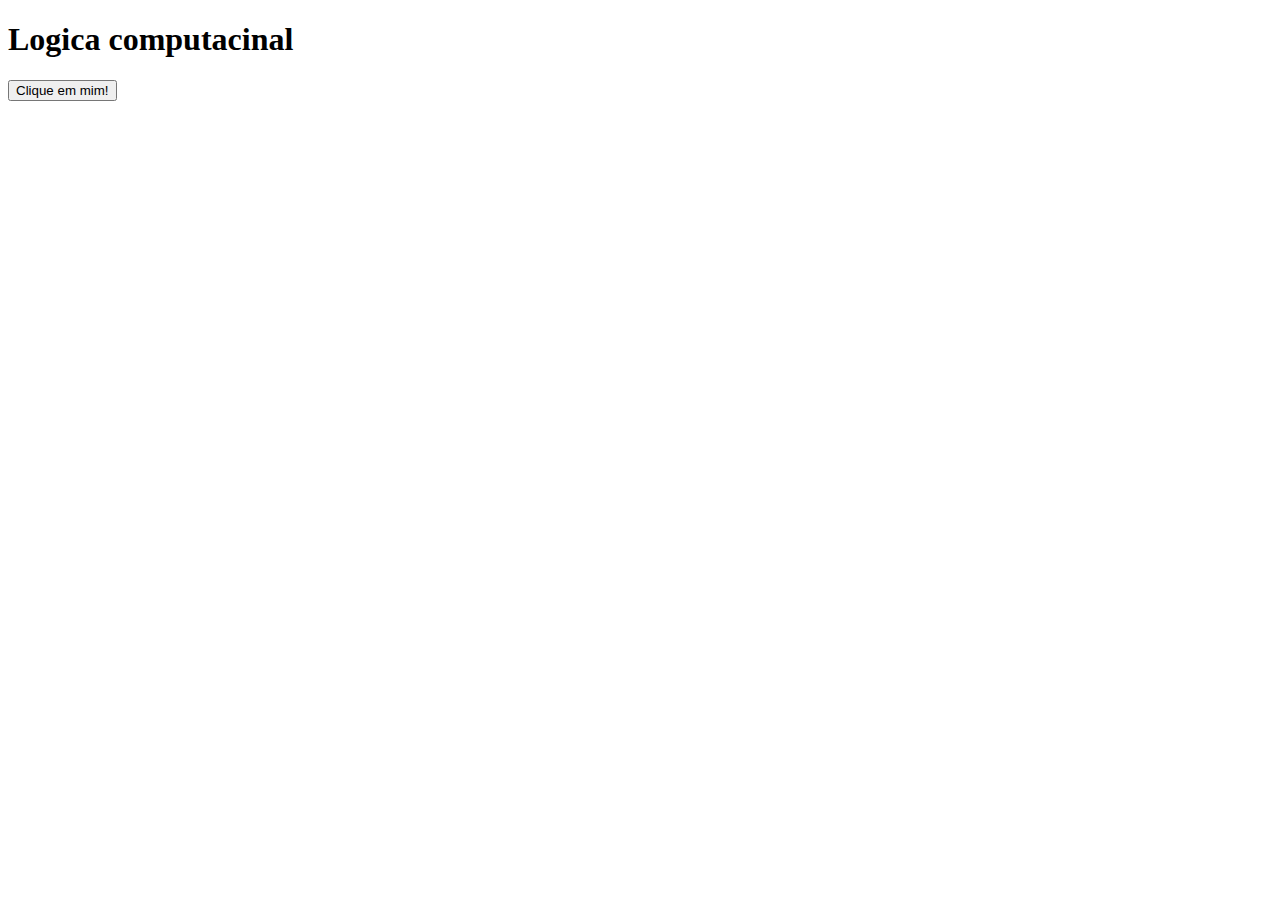
<file: Index.html>
<!DOCTYPE html>
<html lang="pt-br">
<head>
    <meta charset="UTF-8">
    <meta name="viewport" content="width=device-width, initial-scale=1.0">
    <title>2A</title>
</head>
<body>
    <h1>Logica computacinal</h1>
    <button onclick="Foltran()">Clique em mim!</button>
</body>
</html>
<script>
    function Foltran(){
        let nome = prompt("digite seu nome!");
        let idade = prompt("bem vindo, "+nome+", qual seu idade?");
        let ano = (2024)
        let nasceu = ano-idade
        
        if(idade > 17){
            alert(nome+", Você possui "+idade+" ano, portanto é maior de idade!");
            
        }
        else{
            alert(nome+", você possui "+idade+" anos, portanto é menor de idade!");
        }
        alert("Se você tem "+idade+" você naseu em "+nasceu)
    }
</script>
</file>
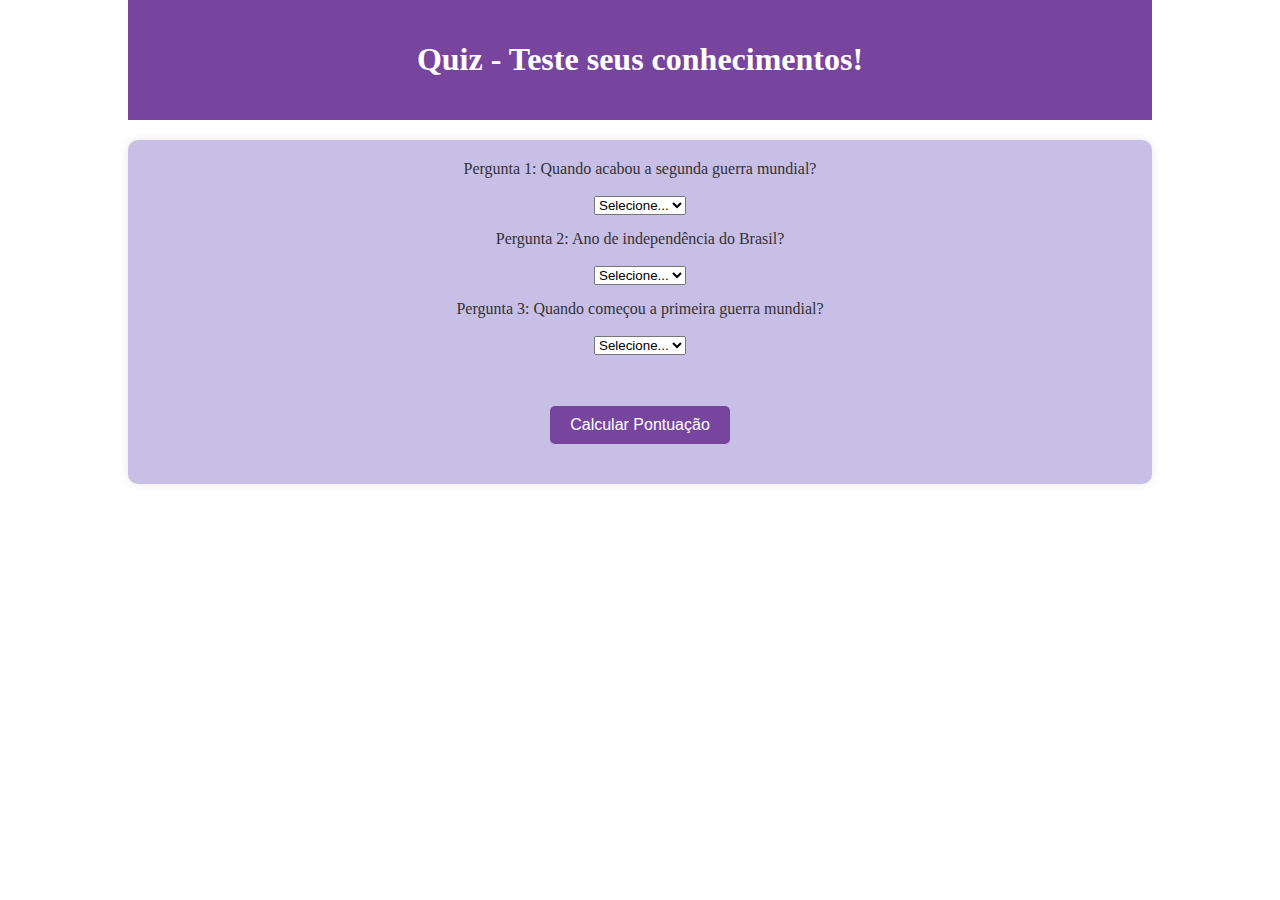
<file: Quiz - História/Index.html>
<!DOCTYPE html>
<html lang="pt-br">

<head>
    <meta charset="UTF-8">
    <meta name="viewport" content="width=device-width, initial-scale=1.0">
    <title>Quiz - Teste seus conhecimentos!</title>
    <link rel="stylesheet" href="Style.css">
    <script defer src="File.js"></script>
</head>

<body>
    <div class="container">
        <header>
            <h1>Quiz - Teste seus conhecimentos!</h1>
        </header>

        <div class="quiz">
            <div class="pergunta">
                <label for="pergunta1">Pergunta 1: Quando acabou a segunda guerra mundial?</label><br><br>
                <select id="pergunta1">
                    <option value="">Selecione...</option>
                    <option value="1945">1945</option>
                    <option value="1939">1939</option>
                    <option value="1918">1918</option>
                </select>
            </div>

            <div class="pergunta">
                <label for="pergunta2">Pergunta 2: Ano de independência do Brasil?</label><br><br>
                <select id="pergunta2">
                    <option value="">Selecione...</option>
                    <option value="1889">1889</option>
                    <option value="1776">1776</option>
                    <option value="1822">1822</option>
                </select>
            </div>

            <div class="pergunta">
                <label for="pergunta3">Pergunta 3: Quando começou a primeira guerra mundial?</label><br><br>
                <select id="pergunta3">
                    <option value="">Selecione...</option>
                    <option value="3">1918</option>
                    <option value="1914">1914</option>
                    <option value="1999">1999</option>
                </select>
            </div><br><br>

            <button onclick="calcularPontuacao()">Calcular Pontuação</button>

            <div id="resultado" class="resultado"></div>
        </div>
    </div>
</body>

</html>
</file>
<file: Quiz - História/Style.css>
body {
    font-family: Cambria, serif;
    background-color: #FFFFFF;
    color: #323233;
    margin: 0;
    padding: 0;
}

.container {
    width: 80%;
    margin: auto;
    text-align: center;
    align-items: center;
    align-self: center;
    align-content: center;
}

header {
    background-color: #78459E;
    color: #FFFFFF;
    padding: 20px;
    margin-bottom: 20px;
}

header img {
    width: 80px; /* ajustar conforme necessário */
    vertical-align: middle;
}

.quiz {
    background-color: #C8BFE7;
    padding: 20px;
    border-radius: 10px;
    box-shadow: 0 0 10px rgba(0, 0, 0, 0.1);
}

.pergunta {
    margin-bottom: 15px;
}

button {
    background-color: #78459E;
    color: #FFFFFF;
    border: none;
    padding: 10px 20px;
    font-size: 16px;
    cursor: pointer;
    border-radius: 5px;
}

button:hover {
    background-color: #5B2E7B;
}

.resultado {
    margin-top: 20px;
    font-size: 18px;
    font-weight: bold;
}
</file>
